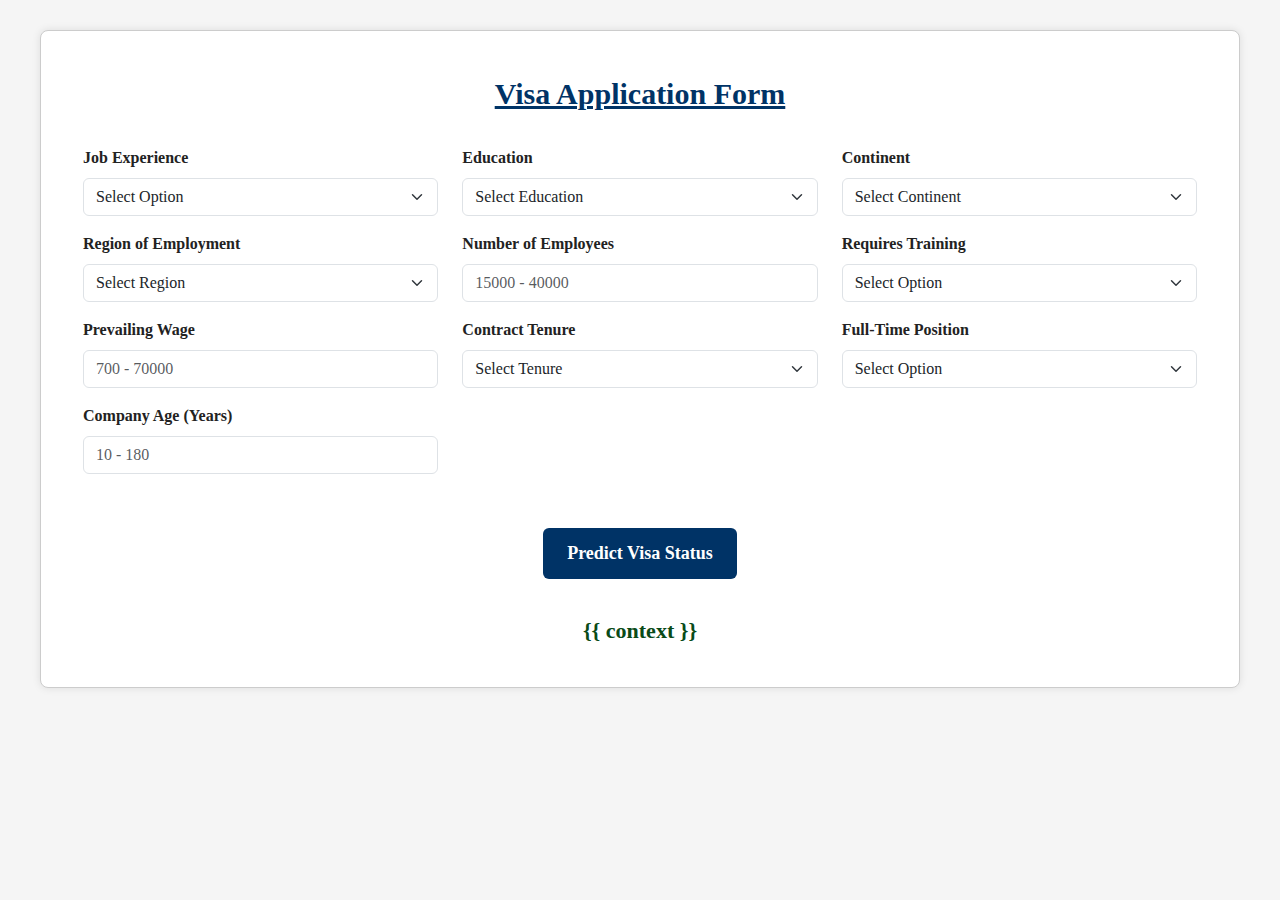
<file: templates/index.html>
<!DOCTYPE html>
<html lang="en">
  <head>
    <meta charset="utf-8" />
    <meta name="viewport" content="width=device-width, initial-scale=1" />
    <title>Visa Application Form</title>
    <link
      href="https://cdn.jsdelivr.net/npm/bootstrap@5.2.1/dist/css/bootstrap.min.css"
      rel="stylesheet"
    />
    <style>
      body {
        background-color: #f5f5f5;
        font-family: 'Georgia', serif;
        margin: 0;
        padding: 0;
      }

      .form-section {
        padding: 40px 30px;
        max-width: 1200px;
        margin: 30px auto;
        background-color: #fff;
        border-radius: 8px;
        border: 1px solid #ccc;
        box-shadow: 0 0 8px rgba(0, 0, 0, 0.1);
      }

      .form-title {
        font-size: 30px;
        text-align: center;
        margin-bottom: 30px;
        font-weight: bold;
        color: #003366;
        text-decoration: underline;
      }

      .form-label {
        font-weight: 600;
        color: #222;
      }

      .form-control,
      .form-select {
        font-size: 16px;
      }

      .predict-button {
        margin-top: 30px;
        background-color: #003366;
        font-size: 18px;
        font-weight: bold;
        border: none;
        padding: 12px 24px;
      }

      .predict-button:hover {
        background-color: #002244;
      }

      .form-result {
        margin-top: 35px;
        font-size: 22px;
        font-weight: bold;
        text-align: center;
        color: #0a4b18;
      }
    </style>
  </head>

  <body>
    <section class="form-section">
      <div class="form-title">Visa Application Form</div>

      <form action="/" method="post">
        <div class="container">
          <div class="row mb-3">
            <div class="col-md-4">
              <label for="has_job_experience" class="form-label">Job Experience</label>
              <select class="form-select" name="has_job_experience" required>
                <option disabled selected>Select Option</option>
                <option>Y</option>
                <option>N</option>
              </select>
            </div>
            <div class="col-md-4">
              <label for="education_of_employee" class="form-label">Education</label>
              <select class="form-select" name="education_of_employee" required>
                <option disabled selected>Select Education</option>
                <option>High School</option>
                <option>Bachelor's</option>
                <option>Master's</option>
                <option>Doctorate</option>
              </select>
            </div>
            <div class="col-md-4">
              <label for="continent" class="form-label">Continent</label>
              <select class="form-select" name="continent" required>
                <option disabled selected>Select Continent</option>
                <option>Asia</option>
                <option>Africa</option>
                <option>North America</option>
                <option>Europe</option>
                <option>South America</option>
                <option>Oceania</option>
              </select>
            </div>
          </div>

          <div class="row mb-3">
            <div class="col-md-4">
              <label for="region_of_employment" class="form-label">Region of Employment</label>
              <select class="form-select" name="region_of_employment" required>
                <option disabled selected>Select Region</option>
                <option>West</option>
                <option>Northeast</option>
                <option>South</option>
                <option>Midwest</option>
                <option>Island</option>
              </select>
            </div>
            <div class="col-md-4">
              <label for="no_of_employees" class="form-label">Number of Employees</label>
              <input
                type="number"
                class="form-control"
                name="no_of_employees"
                min="14500"
                max="40000"
                placeholder="15000 - 40000"
                required
              />
            </div>
            <div class="col-md-4">
              <label for="requires_job_training" class="form-label">Requires Training</label>
              <select class="form-select" name="requires_job_training" required>
                <option disabled selected>Select Option</option>
                <option>Y</option>
                <option>N</option>
              </select>
            </div>
          </div>

          <div class="row mb-3">
            <div class="col-md-4">
              <label for="prevailing_wage" class="form-label">Prevailing Wage</label>
              <input
                type="number"
                class="form-control"
                name="prevailing_wage"
                min="600"
                max="70000"
                placeholder="700 - 70000"
                required
              />
            </div>
            <div class="col-md-4">
              <label for="unit_of_wage" class="form-label">Contract Tenure</label>
              <select class="form-select" name="unit_of_wage" required>
                <option disabled selected>Select Tenure</option>
                <option>Hour</option>
                <option>Week</option>
                <option>Month</option>
                <option>Year</option>
              </select>
            </div>
            <div class="col-md-4">
              <label for="full_time_position" class="form-label">Full-Time Position</label>
              <select class="form-select" name="full_time_position" required>
                <option disabled selected>Select Option</option>
                <option>Y</option>
                <option>N</option>
              </select>
            </div>
          </div>

          <div class="row mb-4">
            <div class="col-md-4">
              <label for="company_age" class="form-label">Company Age (Years)</label>
              <input
                type="number"
                class="form-control"
                name="company_age"
                min="10"
                max="180"
                placeholder="10 - 180"
                required
              />
            </div>
          </div>

          <div class="row">
            <div class="col text-center">
              <button type="submit" class="btn btn-primary predict-button">
                Predict Visa Status
              </button>
            </div>
          </div>
        </div>
      </form>

      <div class="form-result">
        {{ context }}
      </div>
    </section>
  </body>
</html>
</file>
